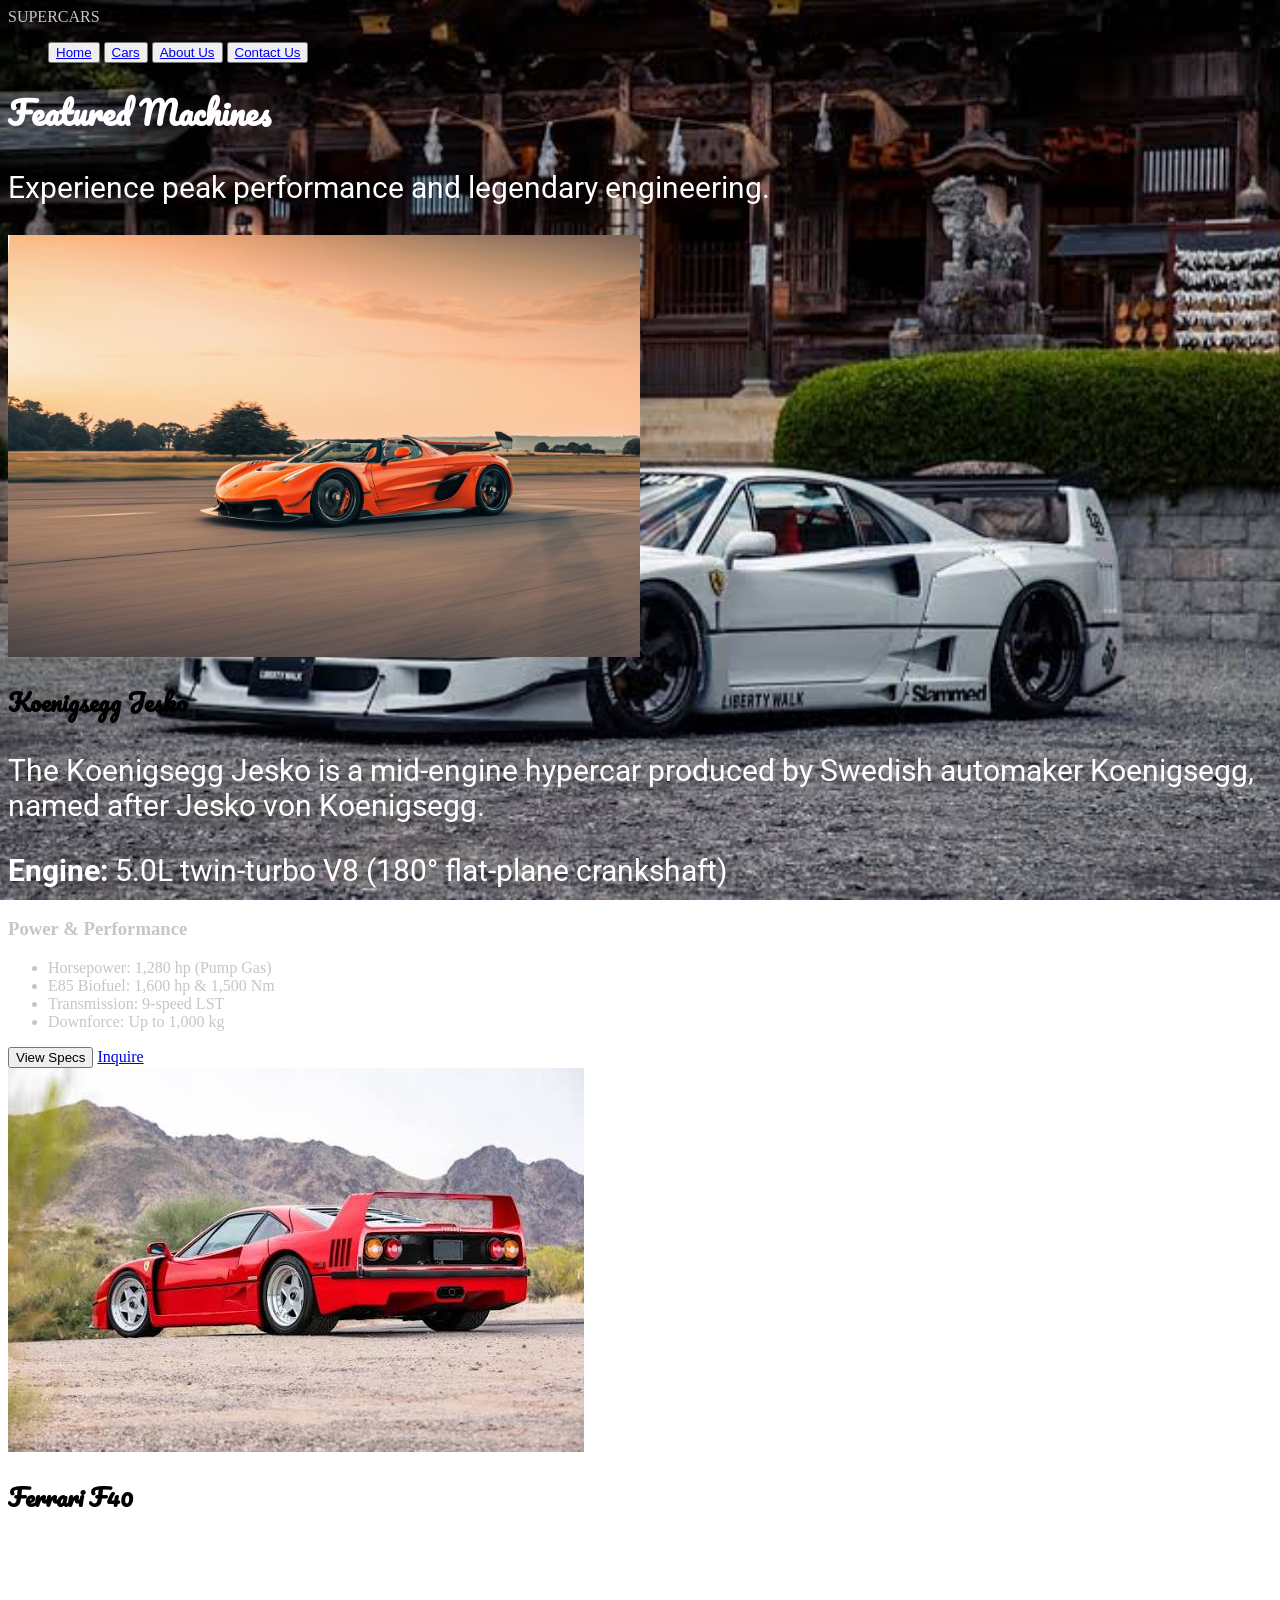
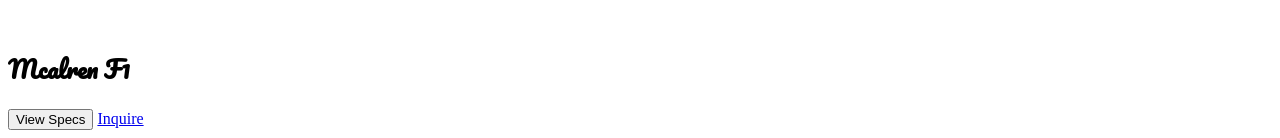
<file: Cars.html>
<!DOCTYPE html>
<html lang="en">
<head>
    <meta charset="UTF-8">
    <meta name="viewport" content="width=device-width, initial-scale=1.0">
    <title>Supercars | Featured Vehicles</title>
    <link rel="icon" type="image/png" sizes="16x16" href="./images/favicon-32x32.png">
    <link rel="stylesheet" href="Style.sheets.css">
    <link href="https://fonts.googleapis.com/css2?family=Orbitron:wght@600;800&family=Inter:wght@300;400;600&display=swap" rel="stylesheet">
</head>
<body>

    <header class="navbar">
        <div class="logo">SUPER<span>CARS</span></div>
        <nav>
		<div class="buttons">
            <ul>
            <button 	<li><a href="Home.html">Home</a></li> </button>
            <button    <li><a href="Cars.html" class="active">Cars</a></li> </button>
            <button    <li><a href="About us.html">About Us</a></li>	</button>
            <button    <li><a href="Contact Us.html">Contact Us</a></li>	</button>
            </ul>
        </nav>
		</div>
    </header>

    <main class="container">
        <div class="page-title">
            <h1>Featured Machines</h1>
            <p>Experience peak performance and legendary engineering.</p>
        </div>

        <div class="car-grid">

            <!-- Car 1: Koenigsegg Jesko -->
            <article class="car-card">
                <div class="card-image">
                    <img src="./images/Pre-series Jesko 1.jpg" width= 50% height= 50% alt="Koenigsegg Jesko">
                </div>
                <div class="card-content">
                    <h2>Koenigsegg Jesko</h2>
                    <p class="description">The Koenigsegg Jesko is a mid-engine hypercar produced by Swedish automaker Koenigsegg, named after Jesko von Koenigsegg.</p>
                    <p class="spec-highlight"><strong>Engine:</strong> 5.0L twin-turbo V8 (180° flat-plane crankshaft)</p>
                    
                    <h3>Power & Performance</h3>
                    <ul class="spec-list">
                        <li><span>Horsepower:</span> 1,280 hp (Pump Gas)</li>
                        <li><span>E85 Biofuel:</span> 1,600 hp & 1,500 Nm</li>
                        <li><span>Transmission:</span> 9-speed LST</li>
                        <li><span>Downforce:</span> Up to 1,000 kg</li>
                    </ul>

                    <div class="card-actions">
                        <button class="btn btn-primary">View Specs</button>
                        <a href="Contact Us.html" class="btn btn-outline">Inquire</a>
                    </div>
                </div>
            </article>

            <!-- Car 2: Ferrari F40 -->
            <article class="car-card">
                <div class="card-image">
                    <img src="./images/Ferrari f40 2.jpg" alt="Ferrari F40">
                </div>
                <div class="card-content">
                    <h2>Ferrari F40</h2>
                    <p class="description">The Ferrari F40 is a legendary mid-engine, rear-wheel-drive supercar built from 1987 to 1993 to celebrate Ferrari's 40th anniversary—the last car personally approved by Enzo Ferrari.</p>
                    <h2>Mcalren F1</h2>
					
                    <div class="card-actions">
                        <button class="btn btn-primary">View Specs</button>
                        <a href="Contact Us.html" class="btn btn-outline">Inquire</a>
                    </div>
                </div>
            </article>

        </div>
    </main>

</body>
</html>
</file>
<file: Style.sheets.css>
@import url('https://fonts.googleapis.com/css2?family=Pacifico&family=Roboto:ital,wght@0,100..900;1,100..900&display=swap');

body {
    background-image: url("./images/Ferrari F40.jpg");
    background-size: cover;
    background-position: center;
    background-attachment: fixed;
    color: #c5c6c7;
}

h1 {
    font-family: "Pacifico", cursive;
    color: white;
}

p {
	font-size: medium;
	font-weight: 100;
	font-style: italic;
	color: rgb(0,85,200)
}

h2 {
    font-family: "pacifico", cursive;
    color: black;
}

p {
    color: white;
    font-size: 30px;
    font-family: "Roboto", sans-serif;
    font-weight: 400;
    font-style: normal;
}

.buttons {
	display: auto;
}

	
}

.pacifico-regular {
    font-family: "Pacifico", cursive;
}
</file>
